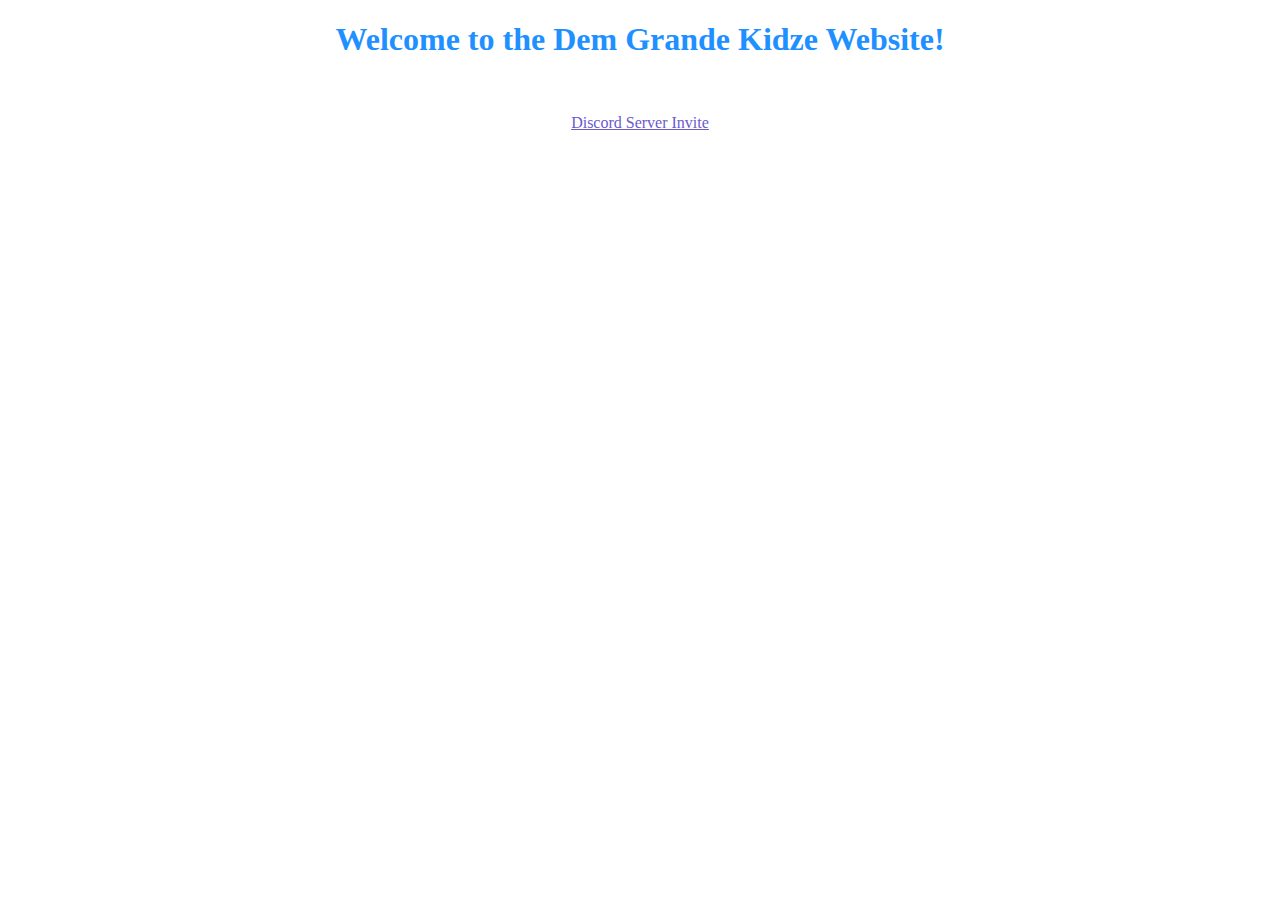
<file: index.html>
<!DOCTYPE html>
<html>
  <head>
    <title>Dem Grande Kidze Website</title>
    <link rel="stylesheet" href="style.css">
  </head>
  <body>
    <div class="centeraligned">
      <h1>Welcome to the Dem Grande Kidze Website!</h1>
      <p>This page is still under development.</p>
      <a href="invite.html">Discord Server Invite</a>
    </div>
  </body>
</html>
</file>
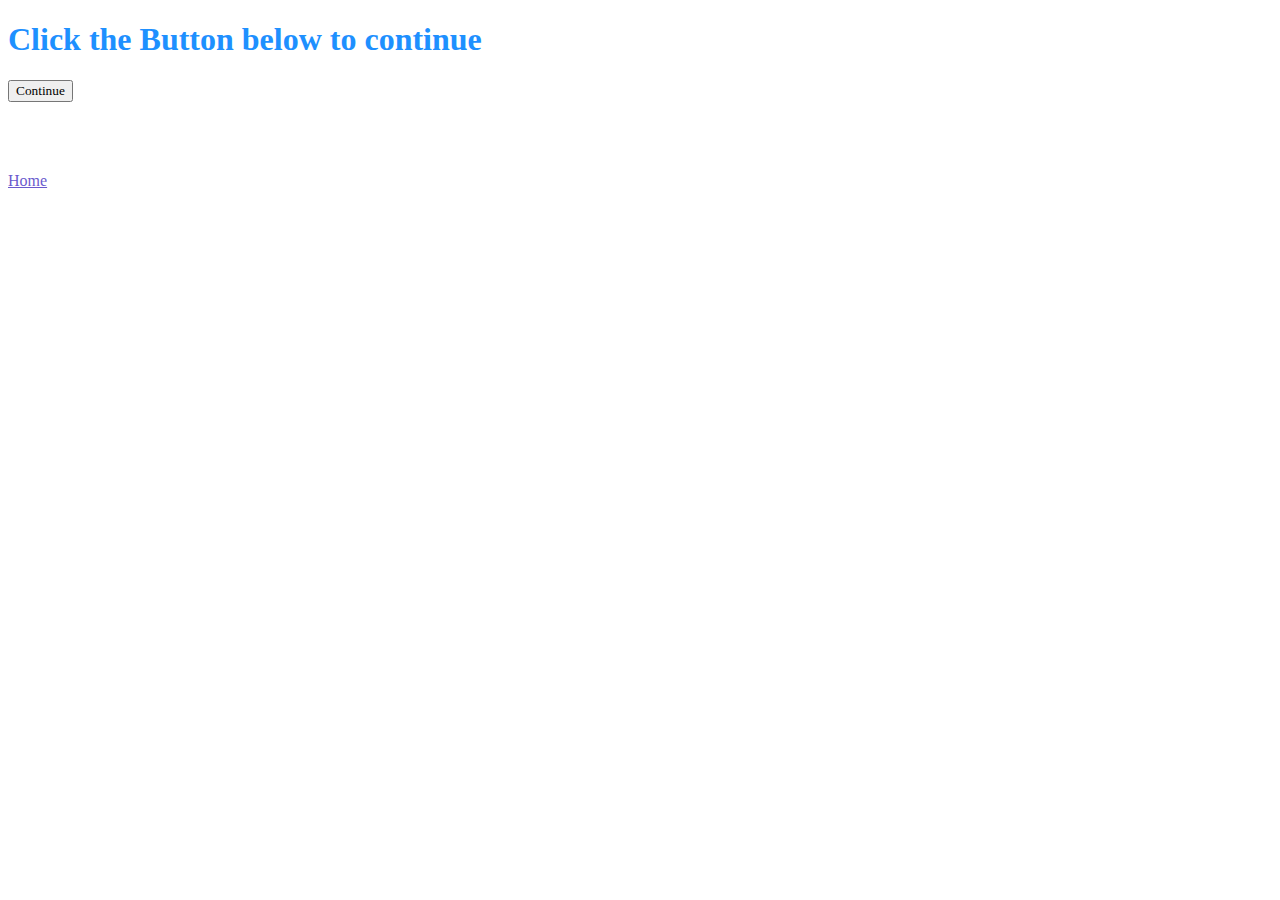
<file: invite.html>
<!DOCTYPE html>
<html>
  <head>
    <title>Dem Grande Kidze Discord Invite Page</title>
    <link rel="stylesheet" href="style.css">
  </head>
  <body>
    <h1>Click the Button below to continue</h1>
    <script src="script.js"></script>
    <button onclick="inviterequest()"> Continue </button>
    <br>
    <br>
    <p id="name"></p>
    <br>
    <br>
    <a href="index.html">Home</a>
  </body>
</html>
</file>
<file: style.css>
html {height: 100% width: 100%}
@font-face {font-family: okfont; src: url('https://scratch-games.that1origamikid.repl.co/fonts/Okfont-Regular.ttf');} 
  h1 {font-family: okfont}
  h2 {font-family: okfont}
  a {font-family: okfont}
  p {font-family: okfont}
  button {font-family: okfont}
a {color:slateblue}
h1 {color:dodgerblue}
h2 {color:steelblue}
body {
  background-image: url('https://cdn.discordapp.com/icons/1118056032623657040/d6eb8cd4a74851d51da55c2c1b6dd41e.webp?size=240');
p {color:white}
.centeraligned {text-align: center;}
</file>
